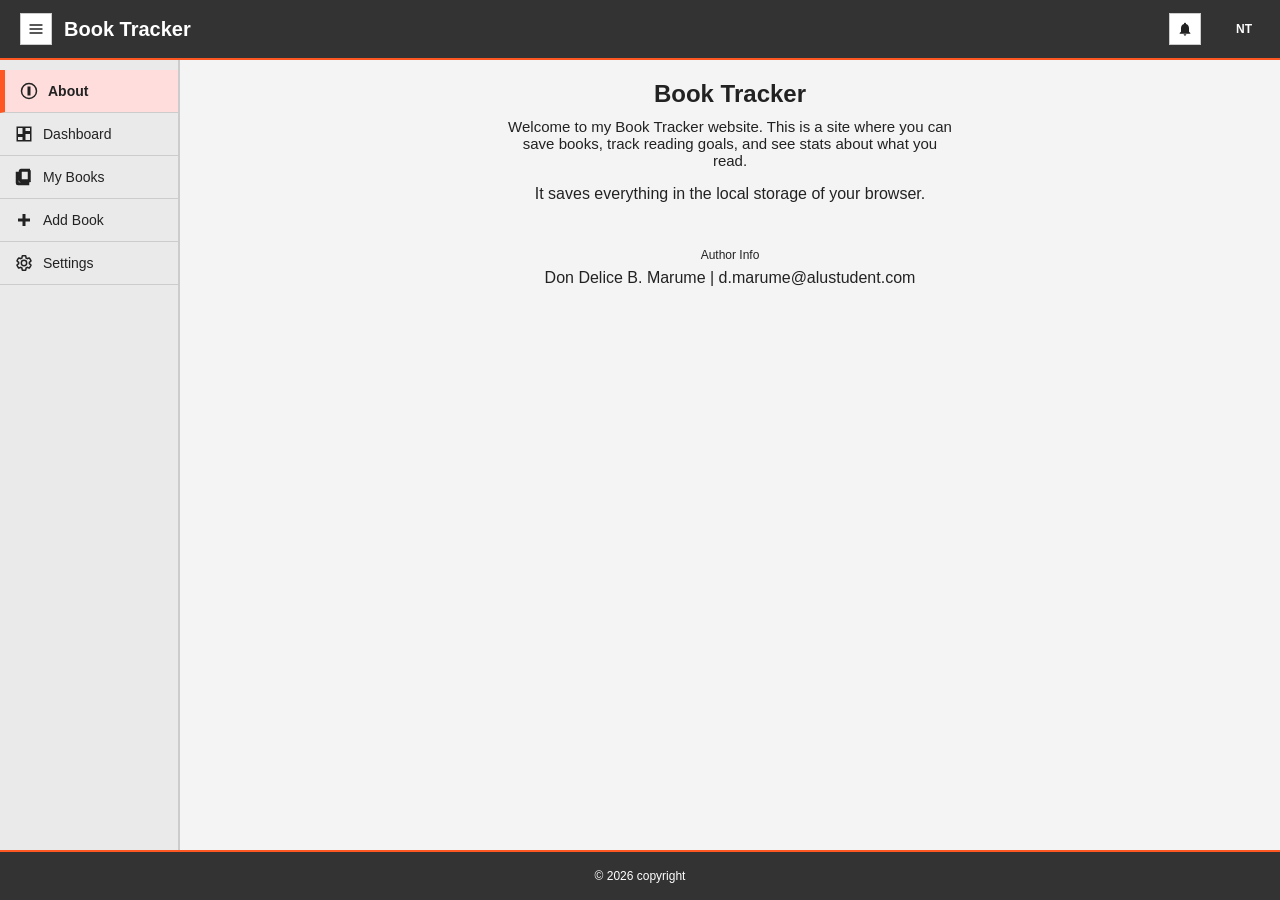
<file: index.html>
<!DOCTYPE html>
<html lang="en">

<head>
  <meta charset="UTF-8">
  <meta name="viewport" content="width=device-width, initial-scale=1.0">
  <title>Book and Notes Tracker</title>
  <meta name="description" content="A simple book logging and note taking website.">
  <link rel="stylesheet" href="style.css">
</head>

<body>

  <a href="#main-content" class="skip-link">Skip to main content</a>

  <header class="app-header">
    <div style="display: flex; align-items: center; gap: 12px;">
      <button id="mobile-menu-btn" class="icon-btn" aria-label="Toggle Navigation Menu" aria-expanded="false">
        <svg viewBox="0 0 24 24" width="18" height="18" fill="none" stroke="currentColor" stroke-width="2"
          stroke-linecap="round" stroke-linejoin="round">
          <line x1="3" y1="12" x2="21" y2="12"></line>
          <line x1="3" y1="6" x2="21" y2="6"></line>
          <line x1="3" y1="18" x2="21" y2="18"></line>
        </svg>
      </button>
      <div style="display: flex; align-items: center; gap: 8px;">
        <span
          style="font-family: var(--font-serif); font-size: 20px; font-weight: bold; color: var(--accent-orange);">Book
          Tracker</span>
      </div>
    </div>

    <div class="header-controls">
      <button class="icon-btn" aria-label="Notifications" style="position: relative;">
        <svg viewBox="0 0 24 24" style="width: 16px; height: 16px;">
          <path
            d="M12 22c1.1 0 2-.9 2-2h-4c0 1.1.89 2 2 2zm6-6v-5c0-3.07-1.64-5.64-4.5-6.32V4c0-.83-.67-1.5-1.5-1.5s-1.5.67-1.5 1.5v.68C7.63 5.36 6 7.92 6 11v5l-2 2v1h16v-1l-2-2z" />
        </svg>
      </button>

      <div
        style="display: flex; align-items: center; gap: 8px; border-left: 1px solid var(--divider); padding-left: 12px;">
        <button class="icon-btn" id="user-profile-btn" aria-label="User profile settings"
          style="background-color: var(--accent-orange); color: white; border: none; font-weight: bold; font-family: var(--font-sans); font-size: 12px;">
          NT
        </button>
      </div>
    </div>
  </header>

  <div class="mobile-nav-toggle-strip" id="mobile-nav-strip">
    Menu: About, Dashboard, My Books, Add Book, Settings
  </div>

  <div class="app-container">
    <aside class="app-sidebar" id="app-sidebar" aria-label="Main Navigation">
      <nav id="nav-menu">
        <button class="nav-item active" data-target="about-section" accesskey="1">
          <svg class="nav-icon" viewBox="0 0 24 24">
            <path
              d="M12 2C6.48 2 2 6.48 2 12s4.48 10 10 10 10-4.48 10-10S17.52 2 12 2zm1 15h-2v-6h2v6zm0-8h-2V7h2v2z" />
          </svg>
          About
        </button>
        <button class="nav-item" data-target="dashboard-section" accesskey="2">
          <svg class="nav-icon" viewBox="0 0 24 24">
            <path d="M3 13h8V3H3v10zm0 8h8v-6H3v6zm10 0h8V11h-8v10zm0-18v6h8V3h-8z" />
          </svg>
          Dashboard
        </button>
        <button class="nav-item" data-target="books-section" accesskey="3">
          <svg class="nav-icon" viewBox="0 0 24 24">
            <path
              d="M4 6H2v14c0 1.1.9 2 2 2h14v-2H4V6zm16-4H8c-1.1 0-2 .9-2 2v12c0 1.1.9 2 2 2h12c1.1 0-2-.9-2-2V4c0-1.1-.9-2-2-2zm0 14H8V4h12v12z" />
          </svg>
          My Books
        </button>
        <button class="nav-item" data-target="add-section" id="nav-add-btn" accesskey="4">
          <svg class="nav-icon" viewBox="0 0 24 24">
            <path d="M19 13h-6v6h-2v-6H5v-2h6V5h2v6h6v2z" />
          </svg>
          Add Book
        </button>
        <button class="nav-item" data-target="settings-section" accesskey="5">
          <svg class="nav-icon" viewBox="0 0 24 24">
            <path
              d="M19.14 12.94c.04-.3.06-.61.06-.94 0-.32-.02-.64-.07-.94l2.03-1.58c.18-.14.23-.41.12-.61l-1.92-3.32c-.12-.22-.37-.29-.59-.22l-2.39.96c-.5-.38-1.03-.7-1.62-.94l-.36-2.54c-.04-.24-.24-.41-.48-.41h-3.84c-.24 0-.43.17-.47.41l-.36 2.54c-.59.24-1.13.57-1.62.94l-2.39-.96c-.22-.08-.47 0-.59.22L2.74 8.87c-.12.21-.08.47.12.61l2.03 1.58c-.05.3-.09.63-.09.94s.02.64.07.94l-2.03 1.58c-.18.14-.23.41-.12.61l1.92 3.32c.12.22.37.29.59.22l2.39-.96c.5.38 1.03.7 1.62.94l.36 2.54c.05.24.24.41.48.41h3.84c.24 0 .44-.17.47-.41l.36-2.54c.59-.24 1.13-.56 1.62-.94l2.39.96c.22.08.47 0 .59-.22l1.92-3.32c.12-.22.07-.47-.12-.61l-2.01-1.58zM12 15.6c-1.98 0-3.6-1.62-3.6-3.6s1.62-3.6 3.6-3.6 3.6 1.62 3.6 3.6-1.62 3.6-3.6 3.6z" />
          </svg>
          Settings
        </button>
      </nav>
    </aside>

    <main class="main-content" id="main-content" tabindex="-1">

      <section id="about-section" class="tab-section active">
        <center>
          <h2>Book Tracker</h2>
          <div style="max-width: 450px; display: flex; flex-direction: column; gap: 16px;">
            <p class="body-text" style="color: var(--text-dark); font-size: 15px;">
              Welcome to my Book Tracker website. This is a site where you can save books, track reading goals, and see
              stats about what you read.
            </p>
            <p class="body-text" style="color: var(--text-muted);">
              It saves everything in the local storage of your browser.
            </p>
            <div style="margin-top: 10px; border-top: 1px solid var(--divider); padding-top: 16px;">
              <span class="ui-label" style="color: var(--accent-orange); font-size: 12px;">Author Info</span>
              <p class="ui-text" style="color: var(--text-dark); margin-top: 6px;">
                Don Delice B. Marume | d.marume@alustudent.com
              </p>
            </div>
          </div>
        </center>
      </section>

      <section id="dashboard-section" class="tab-section">
        <div style="margin-bottom: 20px;">
          <h2 style="margin-bottom: 4px;">Dashboard</h2>
          <p class="ui-small" style="color: var(--text-muted);" id="dashboard-user-greeting">Welcome back!</p>
        </div>

        <div class="stats-grid" role="region" aria-label="Reading Statistics">
          <div class="stat-card">
            <div>
              <span class="card-label">Cataloged Books</span>
              <span class="card-value" id="stat-books-count">0</span>
            </div>
            <div class="card-trend-badge badge-up" id="stat-books-badge">+0</div>
          </div>
          <div class="stat-card">
            <div>
              <span class="card-label" id="stat-pages-label">Pages Read</span>
              <span class="card-value" id="stat-pages-count">0</span>
            </div>
            <div class="card-trend-badge badge-up" id="stat-pages-badge">+0</div>
          </div>
          <div class="stat-card">
            <div>
              <span class="card-label">Favorite Topic</span>
              <span class="card-value" id="stat-favorite-tag">-</span>
            </div>
            <div class="card-trend-badge badge-neutral">Top Tag</div>
          </div>
          <div class="stat-card">
            <div>
              <span class="card-label">Goal Reached</span>
              <span class="card-value" id="stat-goal-percentage">0%</span>
            </div>
            <div class="card-trend-badge badge-alert" id="stat-goal-badge">Pending</div>
          </div>
        </div>

        <div class="dashboard-grid">

          <div class="panel-container">
            <h3>Reading Trends (Last 7 Days)</h3>
            <div class="weekly-chart-wrapper">
              <div class="weekly-chart" id="weekly-chart" role="img" aria-label="Weekly page counts histogram">
              </div>
            </div>
            <p class="body-text" id="dashboard-progress-text" style="margin-top: 12px; font-weight: 500;">
              You're at 0% of your reading goal this month.
            </p>
          </div>

          <div class="panel-container" style="display: flex; flex-direction: column;">
            <h3>Reading Goal Progress</h3>
            <div class="donut-chart-wrapper"
              style="flex: 1; display: flex; align-items: center; justify-content: center; position: relative;">
              <svg width="150" height="150" viewBox="0 0 150 150" class="donut-svg">
                <circle cx="75" cy="75" r="55" fill="transparent" stroke="#E2E8F0" stroke-width="12"></circle>
                <circle cx="75" cy="75" r="55" fill="transparent" stroke="var(--accent-orange)" stroke-width="12"
                  stroke-dasharray="345.5" stroke-dashoffset="345.5" class="donut-ring-fill" id="goal-donut-fill">
                </circle>
              </svg>
              <div class="donut-center-text">
                <span id="donut-percentage-label"
                  style="font-family: var(--font-serif); font-size: 22px; font-weight: bold; color: var(--text-dark);">0%</span>
                <span
                  style="font-size: 9px; text-transform: uppercase; color: var(--text-muted); font-weight: bold; display: block; text-align: center;">done</span>
              </div>
            </div>

            <div class="goal-tracker" style="margin-top: 8px;">
              <div class="goal-input-row" style="justify-content: space-between;">
                <label for="monthly-goal-input" style="font-weight: 500;">Goal limit:</label>
                <div>
                  <input type="number" id="monthly-goal-input" min="1" max="99999" value="1000"
                    style="text-align: right; width: 80px; padding: 2px 6px;">
                  <span class="ui-small" id="goal-unit-text"
                    style="font-weight: 600; color: var(--text-muted);">pages</span>
                </div>
              </div>
              <div id="goal-status-announcer" class="goal-text-alert alert-normal" role="status" aria-live="polite"
                style="font-size: 12px; margin-top: 4px;">
                Goal status loading...
              </div>
              <div style="border-top: 1px dashed var(--divider); padding-top: 8px; margin-top: 8px;" class="ui-small">
                <span>Reading Time Prediction:</span>
                <span id="reading-time-prediction"
                  style="font-weight: 600; float: right; color: var(--accent-orange);">0h 0m</span>
              </div>
            </div>
          </div>

          <div class="panel-container">
            <h3>Book Categories Split</h3>
            <div id="category-distribution-container"
              style="display: flex; flex-direction: column; gap: 10px; padding-top: 4px;">
              <p class="ui-small" style="color: var(--text-muted); font-style: italic;">No books logged in catalog</p>
            </div>
          </div>

          <div class="panel-container">
            <h3>Recent Activity Logs</h3>
            <div id="recent-activities-list"
              style="display: flex; flex-direction: column; gap: 8px; max-height: 180px; overflow-y: auto; padding-right: 4px;">
              <div style="font-size: 12px; color: var(--text-muted); font-style: italic;">No activity logs recorded
              </div>
            </div>
          </div>

        </div>

        <div class="panel-container" style="margin-top: 24px; background: white;">
          <div
            style="display: flex; justify-content: space-between; align-items: center; border-bottom: 1px solid var(--divider); padding-bottom: 8px; margin-bottom: 12px;">
            <h3 style="border-bottom: none; margin-bottom: 0;">Recent Additions Activity Ledger</h3>
            <button class="btn btn-secondary"
              onclick="document.querySelector('.nav-item[data-target=books-section]').click()"
              style="height: 24px; padding: 0 10px; font-size: 11px;">view all library</button>
          </div>

          <div class="table-wrapper" style="border: none; box-shadow: none;">
            <table class="records-table">
              <thead>
                <tr>
                  <th scope="col" style="width: 40%;">Book</th>
                  <th scope="col" style="width: 25%;">Pages</th>
                  <th scope="col" style="width: 20%;">Tag</th>
                  <th scope="col" style="width: 15%; text-align: right;">Added</th>
                </tr>
              </thead>
              <tbody id="dashboard-recent-table-body">
              </tbody>
            </table>
          </div>
        </div>

      </section>

      <section id="books-section" class="tab-section">
        <div style="margin-bottom: 16px;">
          <h2>Activity Ledger</h2>
          <p class="ui-small" style="color: var(--text-muted);">Manage, filter, search, and sort your entire book vault
          </p>
        </div>

        <div class="search-filter-row">
          <div class="search-container">
            <div class="search-input-wrapper">
              <span class="search-icon-placeholder" aria-hidden="true"></span>
              <input type="text" id="search-input" class="search-input" placeholder="find a book or note"
                aria-label="Search catalog using text or regular expressions">
            </div>
            <div class="search-options">
              <label class="checkbox-label" for="search-regex-toggle">
                <input type="checkbox" id="search-regex-toggle"> Regex
              </label>
              <label class="checkbox-label" for="search-case-toggle">
                <input type="checkbox" id="search-case-toggle" checked> Case-Insensitive
              </label>
            </div>
          </div>

          <div style="display: flex; align-items: center; gap: 8px;">
            <label for="sort-select" class="ui-small" style="color: var(--text-muted);">sort by:</label>
            <select id="sort-select" class="sort-select" aria-label="Sort books list">
              <option value="dateAdded-desc">Date Added (Newest)</option>
              <option value="dateAdded-asc">Date Added (Oldest)</option>
              <option value="title-asc">Title (A-Z)</option>
              <option value="title-desc">Title (Z-A)</option>
              <option value="pages-desc">Pages (Highest)</option>
              <option value="pages-asc">Pages (Lowest)</option>
            </select>
          </div>
        </div>

        <div class="table-wrapper">
          <table class="records-table">
            <thead>
              <tr>
                <th scope="col" style="width: 30%;">Title</th>
                <th scope="col" style="width: 25%;">Author</th>
                <th scope="col" style="width: 10%;">Pages</th>
                <th scope="col" style="width: 15%;">Tag</th>
                <th scope="col" style="width: 10%;">Added</th>
                <th scope="col" style="width: 10%; text-align: right;">Actions</th>
              </tr>
            </thead>
            <tbody id="books-table-body">
            </tbody>
          </table>
        </div>

        <div class="books-card-grid" id="books-card-grid" style="display: none;" role="grid"
          aria-label="Book collection cards ledger">
        </div>

        <div id="notes-overlay-drawer" class="notes-drawer" style="display: none;" role="dialog"
          aria-labelledby="notes-drawer-title" aria-modal="true">
          <div class="notes-drawer-header">
            <h3 id="notes-drawer-title">Book Ledger Notes</h3>
            <button id="close-notes-drawer-btn" class="btn-icon" aria-label="Close notes panel">×</button>
          </div>
          <div class="notes-drawer-body">
            <p id="notes-drawer-content" class="ui-text" style="white-space: pre-wrap; font-family: var(--font-mono);">
            </p>
          </div>
        </div>
      </section>

      <section id="add-section" class="tab-section">
        <h2 id="form-heading">Tell us about this book</h2>

        <div class="form-card">
          <form id="book-form" novalidate>
            <input type="hidden" id="edit-book-id" value="">

            <div class="form-group">
              <label for="form-title">Title</label>
              <input type="text" id="form-title" required aria-describedby="error-title">
              <div class="error-msg" id="error-title">Heads up, title can't start or end with a space.</div>
            </div>

            <div class="form-group">
              <label for="form-author">Author</label>
              <input type="text" id="form-author" required aria-describedby="error-author">
              <div class="error-msg" id="error-author">Author names must only contain letters, single spaces, or
                hyphens.</div>
            </div>

            <div class="form-group-row">
              <div class="form-group">
                <label for="form-pages">Pages</label>
                <input type="text" id="form-pages" required aria-describedby="error-pages">
                <div class="error-msg" id="error-pages">Enter a positive number.</div>
              </div>

              <div class="form-group">
                <label for="form-date">Date added</label>
                <input type="text" id="form-date" required placeholder="YYYY-MM-DD" aria-describedby="error-date">
                <div class="error-msg" id="error-date">Must match format YYYY-MM-DD.</div>
              </div>
            </div>

            <div class="form-group">
              <label for="form-tag">Tag</label>
              <input type="text" id="form-tag" required placeholder="e.g., Science, Fiction"
                aria-describedby="error-tag">
              <div class="error-msg" id="error-tag">Tag must be letters, spaces, or hyphens.</div>
            </div>

            <div class="form-group">
              <label for="form-isbn">ISBN (Optional, 10 or 13 digits)</label>
              <input type="text" id="form-isbn" placeholder="e.g. 9780132350884" aria-describedby="error-isbn">
              <div class="error-msg" id="error-isbn">Must be a valid 10 or 13 digit ISBN.</div>
            </div>

            <div class="form-group">
              <label for="form-notes">Personal Notes / Summary</label>
              <textarea id="form-notes" placeholder="Write thoughts, warnings, key quotes, or summaries here..."
                rows="3"
                style="width:100%; border:none; border-bottom:1px solid var(--text-muted); background:transparent; font-family:var(--font-sans); font-size:14px; padding:8px 4px; resize:vertical; outline:none; transition:var(--transition-smooth);"></textarea>
            </div>

            <div id="duplicate-word-warning" class="error-msg"
              style="color: var(--accent-orange); display: none; margin-bottom: 12px;">
              Warning: Detected repeated word in the title.
            </div>

            <div class="form-actions">
              <button type="submit" class="btn btn-primary" id="form-submit-btn">Save book</button>
              <button type="button" class="btn btn-secondary" id="form-cancel-btn">Cancel</button>
            </div>
          </form>
        </div>
      </section>

      <section id="settings-section" class="tab-section">
        <h2>Make it yours</h2>

        <div style="max-width: 500px; display: flex; flex-direction: column; gap: 24px;">
          <div class="panel-container" style="background: white; border: 1px solid var(--divider); padding: 0;">

            <div
              style="padding: 16px; border-bottom: 1px solid var(--divider); display: flex; justify-content: space-between; align-items: center;">
              <div>
                <span class="body-text" style="font-weight: 600; color: var(--text-dark);">Measure reading in</span>
                <p class="ui-small" style="color: var(--text-muted);">Change metric for tracking speed</p>
              </div>
              <div>
                <select id="setting-unit-select" class="sort-select" style="height: 28px;">
                  <option value="pages">pages</option>
                  <option value="minutes">minutes</option>
                </select>
              </div>
            </div>

            <div
              style="padding: 16px; border-bottom: 1px solid var(--divider); display: flex; justify-content: space-between; align-items: center;">
              <div>
                <span class="body-text" style="font-weight: 600; color: var(--text-dark);">Reading Pace
                  (min/page)</span>
                <p class="ui-small" style="color: var(--text-muted);">Estimated time required per page</p>
              </div>
              <div>
                <input type="number" id="setting-pace-input" min="1" max="60" value="2" class="sort-select"
                  style="width: 80px; height: 28px; padding-left: 6px;">
              </div>
            </div>

            <div
              style="padding: 16px; border-bottom: 1px solid var(--divider); display: flex; justify-content: space-between; align-items: center;">
              <div>
                <span class="body-text" style="font-weight: 600; color: var(--text-dark);">Save a backup of your
                  shelf</span>
                <p class="ui-small" style="color: var(--text-muted);">Export or import your catalog data file</p>
              </div>
              <div style="display: flex; gap: 8px;">
                <button class="btn btn-secondary" id="export-db-btn"
                  style="height: 28px; padding: 0 10px;">export</button>
                <button class="btn btn-secondary" id="import-trigger-btn"
                  style="height: 28px; padding: 0 10px;">import</button>
                <input type="file" id="import-db-file" accept=".json" style="display: none;">
              </div>
            </div>

            <div style="padding: 16px; display: flex; justify-content: space-between; align-items: center;">
              <div>
                <span class="body-text" style="font-weight: 600; color: var(--text-dark);">Reset to sample vault</span>
                <p class="ui-small" style="color: var(--text-muted);">Overwrites storage with the default 10 books</p>
              </div>
              <div>
                <button class="btn btn-secondary" id="reset-seed-btn"
                  style="height: 28px; padding: 0 10px; border-color: var(--accent-orange); color: var(--accent-orange);">reset
                  seed</button>
              </div>
            </div>

          </div>

          <div class="panel-container" style="background: white;">
            <h3 style="color: var(--accent-orange);">Recycle Bin (Recently Deleted)</h3>
            <p class="ui-small" style="color: var(--text-muted); margin-bottom: 12px;">
              Books are kept here for 7 days before auto-purging.
            </p>
            <div id="recycle-bin-container" style="display: flex; flex-direction: column; gap: 8px;">
              <p class="ui-text" style="color: var(--text-muted); font-style: italic;" id="recycle-empty-text">Recycle
                bin is empty</p>
            </div>
          </div>

        </div>
      </section>

    </main>
  </div>

  <footer class="app-footer">
    &copy; 2026 copyright
  </footer>

  <script src="script.js"></script>
</body>

</html>
</file>
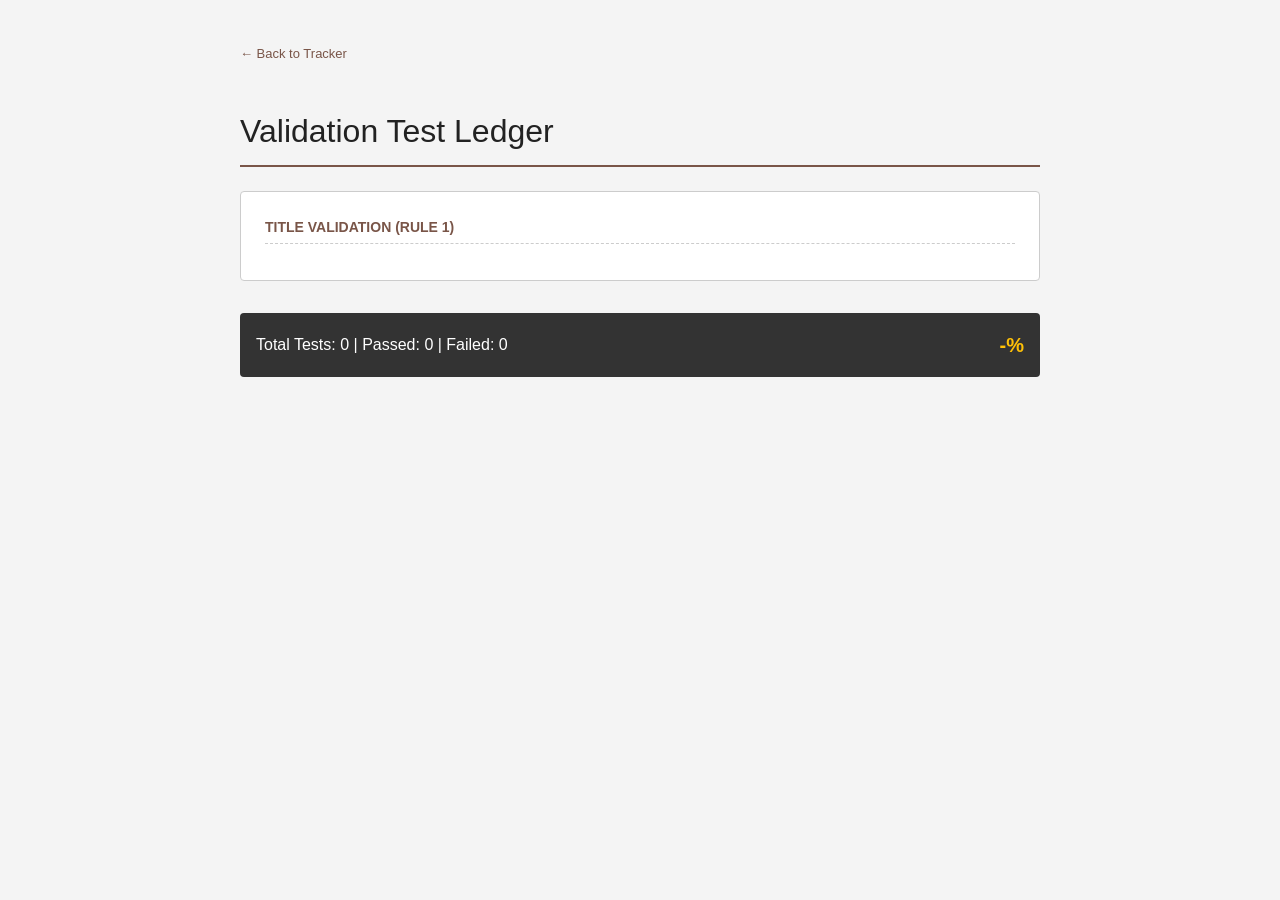
<file: tests.html>
<!DOCTYPE html>
<html lang="en">
<head>
  <meta charset="UTF-8">
  <meta name="viewport" content="width=device-width, initial-scale=1.0">
  <title>Validation Tests</title>
  <style>
    :root {
      --bg-page: #f4f4f4;
      --bg-header-footer: #333333;
      --text-dark: #222222;
      --text-light: #ffffff;
      --accent-gold: #ffc107;
      --accent-brown: #795548;
      --divider: #cccccc;
      --success-green: #2e7d32;
      --error-red: #c62828;
    }
    
    body {
      font-family: Arial, Helvetica, sans-serif;
      background-color: var(--bg-page);
      color: var(--text-dark);
      padding: 40px 24px;
      line-height: 1.6;
      max-width: 800px;
      margin: 0 auto;
    }

    h1 {
      border-bottom: 2px solid var(--accent-brown);
      padding-bottom: 8px;
      margin-bottom: 24px;
      font-weight: normal;
    }

    .ledger-container {
      background: white;
      border: 1px solid var(--divider);
      border-radius: 4px;
      padding: 24px;
    }

    .suite-title {
      font-size: 14px;
      font-weight: 600;
      text-transform: uppercase;
      color: var(--accent-brown);
      margin-top: 24px;
      margin-bottom: 12px;
      border-bottom: 1px dashed var(--divider);
      padding-bottom: 4px;
    }

    .suite-title:first-of-type {
      margin-top: 0;
    }

    .test-row {
      display: flex;
      justify-content: space-between;
      align-items: center;
      padding: 6px 0;
      border-bottom: 1px solid #FAF6EE;
      font-family: monospace;
      font-size: 13px;
    }

    .test-name {
      color: var(--text-dark);
    }

    .test-status {
      font-weight: bold;
      padding: 2px 8px;
      border-radius: 3px;
    }

    .test-status.pass {
      color: var(--success-green);
      background-color: #e8f5e9;
    }

    .test-status.fail {
      color: var(--error-red);
      background-color: #ffebee;
    }

    .summary-card {
      margin-top: 32px;
      padding: 16px;
      border-radius: 4px;
      background-color: var(--bg-header-footer);
      color: var(--text-light);
      display: flex;
      justify-content: space-between;
      align-items: center;
    }

    .summary-stats {
      font-size: 16px;
    }

    .back-btn {
      display: inline-block;
      margin-bottom: 20px;
      color: var(--accent-brown);
      text-decoration: none;
      font-size: 13px;
      font-weight: 500;
    }

    .back-btn:hover {
      text-decoration: underline;
    }
  </style>
  <script src="script.js"></script>
</head>
<body>

  <a href="index.html" class="back-btn">&larr; Back to Tracker</a>
  
  <h1>Validation Test Ledger</h1>
  
  <div class="ledger-container" id="test-ledger">
    Loading test suite run...
  </div>

  <div class="summary-card">
    <div class="summary-stats" id="summary-text">
      Total Tests: 0 | Passed: 0 | Failed: 0
    </div>
    <div id="summary-grade" style="font-weight: bold; font-size: 20px; color: var(--accent-gold);">
      -%
    </div>
  </div>

  <script>
    var V = window;
    var State = window;
    var results = [];
    
    function assert(suite, name, expression, expected) {
      if (expected === undefined) expected = true;
      var actual = expression;
      var passed = actual === expected;
      results.push({
        suite: suite,
        name: name,
        passed: passed,
        actual: actual,
        expected: expected
      });
    }

    var suiteTitle = "Title Validation (Rule 1)";
    assert(suiteTitle, "Valid single-word title", V.validateTitle("Chemistry"), true);
    assert(suiteTitle, "Valid multi-word title", V.validateTitle("The Art of War"), true);
    assert(suiteTitle, "Invalid title: Leading spaces", V.validateTitle("   Chemistry"), false);
    assert(suiteTitle, "Invalid title: Trailing spaces", V.validateTitle("Chemistry   "), false);
    assert(suiteTitle, "Invalid title: Empty string", V.validateTitle(""), false);

    var suitePages = "Pages Validation (Rule 2)";
    assert(suitePages, "Valid page count: 342", V.validatePages(342), true);
    assert(suitePages, "Valid page count: 5", V.validatePages("5"), true);
    assert(suitePages, "Invalid page count: Zero", V.validatePages(0), false);
    assert(suitePages, "Invalid page count: Negative", V.validatePages(-12), false);
    assert(suitePages, "Invalid page count: Decimal", V.validatePages(34.2), false);
    assert(suitePages, "Invalid page count: Non-numeric", V.validatePages("hundred"), false);

    var suiteDate = "Date Validation (Rule 3)";
    assert(suiteDate, "Valid date: 2025-09-29", V.validateDate("2025-09-29"), true);
    assert(suiteDate, "Valid date: leap year", V.validateDate("2024-02-29"), true);
    assert(suiteDate, "Invalid date format: DD-MM-YYYY", V.validateDate("29-09-2025"), false);
    assert(suiteDate, "Invalid date: Non-existent date (Feb 30)", V.validateDate("2025-02-30"), false);
    assert(suiteDate, "Invalid date: Out-of-bounds month (13)", V.validateDate("2025-13-10"), false);

    var suiteTag = "Tag Validation (Rule 4)";
    assert(suiteTag, "Valid tag: Science", V.validateTag("Science"), true);
    assert(suiteTag, "Valid tag: Computer-Science", V.validateTag("Computer-Science"), true);
    assert(suiteTag, "Valid tag: Fiction-Novel", V.validateTag("Fiction Novel"), true);
    assert(suiteTag, "Invalid tag: Numeric", V.validateTag("Sci3nce"), false);
    assert(suiteTag, "Invalid tag: Special characters", V.validateTag("Science!"), false);

    var suiteAuthor = "Author Validation (Rule 5)";
    assert(suiteAuthor, "Valid author: Jane Doe", V.validateAuthor("Jane Doe"), true);
    assert(suiteAuthor, "Valid author: J.R.R. Tolkien", V.validateAuthor("J.R.R. Tolkien"), true);
    assert(suiteAuthor, "Valid African spaced author: Kush Kush", V.validateAuthor("Kush Kush"), true);
    assert(suiteAuthor, "Invalid author: Numeric values", V.validateAuthor("Jane D0e"), false);

    var suiteIsbn = "Advanced ISBN Validation";
    assert(suiteIsbn, "Valid ISBN-10", V.validateIsbn("0007270615"), true);
    assert(suiteIsbn, "Valid ISBN-13", V.validateIsbn("978-0-13-235088-4"), true);
    assert(suiteIsbn, "Invalid ISBN: Bad checksum", V.validateIsbn("978-0-13-235088-0"), false);
    assert(suiteIsbn, "Valid ISBN: Empty optional", V.validateIsbn(""), true);

    var suiteDuplicate = "Duplicate Word Back-reference Warning";
    assert(suiteDuplicate, "Detects double title: The The Hobbit", V.hasDuplicateWords("The The Hobbit"), true);
    assert(suiteDuplicate, "Normal title: The Hobbit", V.hasDuplicateWords("The Hobbit"), false);

    var suiteState = "State Ledger Operations";
    State.initState();
    var books = State.getActiveBooks();
    if (books.length > 0) {
      var targetId = books[0].id;
      var initialFav = !!books[0].favorite;
      var toggledFav = State.toggleFavorite(targetId);
      assert(suiteState, "Toggling favorite shifts state flag", toggledFav, !initialFav);
      State.toggleFavorite(targetId);
    } else {
      assert(suiteState, "Skipping active favorite toggling (empty storage)", true, true);
    }

    var container = document.getElementById("test-ledger");
    container.innerHTML = "";
    
    var currentSuite = "";
    var passedCount = 0;
    
    for (var idx = 0; idx < results.length; idx++) {
      var res = results[idx];
      if (res.suite !== currentSuite) {
        currentSuite = res.suite;
        var header = document.createElement("div");
        header.className = "suite-title";
        header.textContent = currentSuite;
        container.appendChild(header);
      }
      
      var row = document.createElement("div");
      row.className = "test-row";
      
      var name = document.createElement("span");
      name.className = "test-name";
      name.textContent = "[Assert] " + res.name;
      
      var status = document.createElement("span");
      status.className = "test-status " + (res.passed ? "pass" : "fail");
      status.textContent = res.passed ? "PASS" : "FAIL";
      
      row.appendChild(name);
      row.appendChild(status);
      container.appendChild(row);
      
      if (res.passed) passedCount++;
    }

    var total = results.length;
    var failed = total - passedCount;
    var grade = Math.round((passedCount / total) * 100);
    
    document.getElementById("summary-text").textContent = "Total Tests: " + total + " | Passed: " + passedCount + " | Failed: " + failed;
    document.getElementById("summary-grade").textContent = grade + "%";
  </script>
</body>
</html>
</file>
<file: style.css>
*, *::before, *::after {
  box-sizing: border-box;
  margin: 0;
  padding: 0;
}

body {
  font-family: Arial, Helvetica, sans-serif;
  background-color: #f4f4f4;
  color: #222222;
  min-height: 100vh;
  display: flex;
  flex-direction: column;
  overflow-x: hidden;
}

h1, h2, h3 {
  font-family: Arial, Helvetica, sans-serif;
  margin-bottom: 10px;
}

.skip-link {
  position: absolute;
  top: -100px;
  left: 0;
  width: 100%;
  height: 30px;
  background-color: #333333;
  color: #ffffff;
  text-align: center;
  line-height: 30px;
  text-decoration: none;
  z-index: 9999;
}

.skip-link:focus {
  top: 0;
  outline: 2px solid #ff5722;
}

header.app-header {
  height: 60px;
  background-color: #333333;
  color: #ffffff;
  display: flex;
  align-items: center;
  justify-content: space-between;
  padding: 0 20px;
  border-bottom: 2px solid #ff5722;
}

header.app-header .header-controls {
  display: flex;
  align-items: center;
  gap: 15px;
}

header.app-header .icon-btn {
  background: #ffffff;
  border: 1px solid #cccccc;
  width: 32px;
  height: 32px;
  cursor: pointer;
  display: flex;
  align-items: center;
  justify-content: center;
  color: #222222;
}

header.app-header .icon-btn:hover {
  background-color: #ffdddd;
}

header.app-header .icon-btn svg {
  width: 16px;
  height: 16px;
  fill: currentColor;
}

.app-container {
  display: flex;
  flex: 1;
}

aside.app-sidebar {
  width: 180px;
  background-color: #eaeaea;
  border-right: 2px solid #cccccc;
}

aside.app-sidebar nav {
  display: flex;
  flex-direction: column;
  padding: 10px 0;
}

aside.app-sidebar nav button.nav-item {
  width: 100%;
  border: none;
  border-bottom: 1px solid #cccccc;
  background: none;
  color: #222222;
  font-family: Arial, Helvetica, sans-serif;
  font-size: 14px;
  text-align: left;
  padding: 12px 15px;
  cursor: pointer;
  display: flex;
  align-items: center;
  gap: 10px;
}

aside.app-sidebar nav button.nav-item:hover {
  background-color: #e0e0e0;
}

aside.app-sidebar nav button.nav-item.active {
  background-color: #ffdddd;
  font-weight: bold;
  border-left: 5px solid #ff5722;
}

.nav-icon {
  width: 18px;
  height: 18px;
  fill: none;
  stroke: currentColor;
  stroke-width: 2;
}

main.main-content {
  flex: 1;
  padding: 20px;
  display: flex;
  flex-direction: column;
}

footer.app-footer {
  height: 50px;
  background-color: #333333;
  color: #ffffff;
  display: flex;
  align-items: center;
  justify-content: center;
  font-size: 12px;
  border-top: 2px solid #ff5722;
}

section.tab-section {
  display: none;
}

section.tab-section.active {
  display: block;
}

.dashboard-grid {
  display: grid;
  grid-template-columns: repeat(auto-fit, minmax(300px, 1fr));
  gap: 15px;
  margin-top: 15px;
}

.panel-container {
  background: #ffffff;
  border: 2px solid #cccccc;
  padding: 15px;
  margin-bottom: 15px;
}

.panel-container h3 {
  font-family: Arial, Helvetica, sans-serif;
  font-size: 16px;
  border-bottom: 2px solid #ff5722;
  padding-bottom: 5px;
  margin-bottom: 10px;
}

.stats-grid {
  display: grid;
  grid-template-columns: repeat(auto-fit, minmax(180px, 1fr));
  gap: 15px;
  margin-bottom: 15px;
}

.stat-card {
  background: #ffffff;
  border: 2px solid #cccccc;
  padding: 15px;
  display: flex;
  justify-content: space-between;
  align-items: center;
}

.stat-card .card-label {
  display: block;
  font-size: 12px;
  color: #666666;
  font-weight: bold;
}

.stat-card .card-value {
  font-size: 24px;
  font-weight: bold;
}

.card-trend-badge {
  font-size: 12px;
  padding: 2px 6px;
  font-weight: bold;
  border: 1px solid #333333;
}

.card-trend-badge.badge-up {
  background-color: #c8e6c9;
  color: #2e7d32;
}

.card-trend-badge.badge-down {
  background-color: #ffcdd2;
  color: #c62828;
}

.card-trend-badge.badge-neutral {
  background-color: #e0e0e0;
  color: #333333;
}

.card-trend-badge.badge-alert {
  background-color: #ffe082;
  color: #ef6c00;
}

.weekly-chart-wrapper {
  height: 120px;
  display: flex;
  align-items: flex-end;
}

.weekly-chart {
  display: flex;
  align-items: flex-end;
  height: 100px;
  gap: 10px;
  border-bottom: 2px solid #cccccc;
  width: 100%;
}

.chart-bar-container {
  display: flex;
  flex-direction: column;
  align-items: center;
  flex: 1;
}

.chart-bar {
  width: 20px;
  background-color: #ff5722;
  border: 1px solid #333333;
}

.chart-label {
  font-size: 11px;
  margin-top: 4px;
}

.donut-svg {
  transform: rotate(-90deg);
}

.donut-center-text {
  position: absolute;
  top: 50%;
  left: 50%;
  transform: translate(-50%, -50%);
  text-align: center;
}

.goal-tracker {
  margin-top: 10px;
}

.goal-input-row {
  display: flex;
  justify-content: space-between;
  align-items: center;
  margin-bottom: 5px;
}

.goal-input-row input {
  width: 80px;
  padding: 3px;
  border: 1px solid #cccccc;
}

.goal-text-alert {
  font-size: 12px;
  font-weight: bold;
}

.category-progress-row {
  margin-bottom: 8px;
}

.category-progress-label-bar {
  display: flex;
  justify-content: space-between;
  font-size: 12px;
  margin-bottom: 3px;
}

.category-progress-bar-container {
  width: 100%;
  height: 8px;
  background-color: #dddddd;
  border: 1px solid #cccccc;
}

.category-progress-bar-fill {
  height: 100%;
}

.activity-log-item {
  padding: 6px;
  border-left: 4px solid #ff5722;
  background-color: #f9f9f9;
  margin-bottom: 5px;
  font-size: 12px;
}

.activity-log-time {
  font-size: 10px;
  color: #666666;
  display: block;
}

.search-filter-row {
  display: flex;
  justify-content: space-between;
  align-items: center;
  margin-bottom: 15px;
  gap: 10px;
}

.search-container {
  display: flex;
  align-items: center;
  gap: 10px;
  flex: 1;
}

.search-input-wrapper {
  position: relative;
  flex: 1;
}

.search-input {
  width: 100%;
  height: 30px;
  padding: 5px;
  border: 1px solid #cccccc;
}

.search-options {
  display: flex;
  gap: 10px;
}

.checkbox-label {
  font-size: 13px;
  display: flex;
  align-items: center;
  gap: 3px;
  cursor: pointer;
}

.sort-select {
  height: 30px;
  padding: 0 5px;
  border: 1px solid #cccccc;
}

.table-wrapper {
  background: #ffffff;
  border: 2px solid #cccccc;
  overflow-x: auto;
}

table.records-table {
  width: 100%;
  border-collapse: collapse;
}

table.records-table th, table.records-table td {
  padding: 10px;
  border: 1px solid #cccccc;
  font-size: 13px;
}

table.records-table th {
  background-color: #f2f2f2;
  font-weight: bold;
}

table.records-table tr:hover {
  background-color: #fafafa;
}

mark {
  background-color: #ffeb3b;
  color: #000000;
  padding: 0 1px;
}

.status-pill {
  font-size: 11px;
  font-weight: bold;
  padding: 2px 6px;
  border: 1px solid #333333;
}

.status-pill.active {
  background-color: #e8f5e9;
  color: #2e7d32;
}

.table-book-cover-meta {
  width: 12px;
  height: 18px;
  display: inline-block;
  margin-right: 6px;
  vertical-align: middle;
  border: 1px solid #333333;
}

.btn {
  height: 30px;
  padding: 0 12px;
  border: 1px solid #333333;
  cursor: pointer;
  font-weight: bold;
  background-color: #f5f5f5;
}

.btn:hover {
  background-color: #e0e0e0;
}

.btn-primary {
  background-color: #ff5722;
  color: #ffffff;
}

.btn-primary:hover {
  background-color: #e64a19;
}

.btn-icon {
  width: 26px;
  height: 26px;
  border: 1px solid #333333;
  background: #ffffff;
  cursor: pointer;
  display: inline-flex;
  align-items: center;
  justify-content: center;
}

.btn-icon:hover {
  background-color: #eeeeee;
}

.btn-icon svg {
  width: 12px;
  height: 12px;
}

.notes-drawer {
  position: fixed;
  top: 60px;
  right: -300px;
  width: 300px;
  bottom: 50px;
  background-color: #ffffff;
  border-left: 2px solid #cccccc;
  z-index: 1000;
  transition: right 0.2s ease-out;
  display: flex;
  flex-direction: column;
}

.notes-drawer.open {
  right: 0;
}

.notes-drawer-header {
  padding: 10px 15px;
  border-bottom: 2px solid #cccccc;
  display: flex;
  justify-content: space-between;
  align-items: center;
}

.notes-drawer-body {
  padding: 15px;
  overflow-y: auto;
  flex: 1;
}

.form-card {
  background: #ffffff;
  border: 2px solid #cccccc;
  padding: 20px;
  max-width: 450px;
}

.form-group {
  margin-bottom: 15px;
}

.form-group-row {
  display: grid;
  grid-template-columns: 1fr 1fr;
  gap: 10px;
  margin-bottom: 15px;
}

.form-group-row .form-group {
  margin-bottom: 0;
}

.form-group label {
  display: block;
  font-size: 12px;
  font-weight: bold;
  margin-bottom: 4px;
}

.form-group input,
.form-group select {
  width: 100%;
  border: 1px solid #cccccc;
  padding: 6px 10px;
  font-size: 13px;
}

.form-group input:focus,
.form-group select:focus {
  outline: 2px solid #ff5722;
}

.error-msg {
  font-size: 11px;
  color: #c62828;
  margin-top: 3px;
  display: none;
}

.form-group input.invalid + .error-msg {
  display: block;
}

.form-actions {
  display: flex;
  gap: 10px;
  margin-top: 10px;
}

@media (max-width: 767px) {
  .app-container {
    flex-direction: column;
  }

  aside.app-sidebar {
    position: fixed;
    top: 60px;
    left: -180px;
    width: 180px;
    bottom: 50px;
    height: calc(100vh - 60px - 50px);
    z-index: 999;
    transition: left 0.2s ease-out;
  }

  aside.app-sidebar.menu-open {
    left: 0;
  }

  aside.app-sidebar nav button.nav-item {
    border-bottom: 1px solid #cccccc;
  }

  .mobile-nav-toggle-strip {
    height: 30px;
    background-color: #eaeaea;
    color: #333333;
    display: flex;
    align-items: center;
    padding: 0 15px;
    font-size: 12px;
    font-weight: bold;
    cursor: pointer;
    border-bottom: 1px solid #cccccc;
  }

  .stats-grid {
    grid-template-columns: 1fr 1fr;
    gap: 10px;
  }

  .stat-card {
    padding: 10px;
  }

  .dashboard-grid {
    grid-template-columns: 1fr;
  }

  .search-filter-row {
    flex-direction: column;
    align-items: stretch;
    gap: 10px;
  }

  .notes-drawer {
    width: 100%;
    right: -100%;
  }
  .notes-drawer.open {
    right: 0;
  }

  .form-group-row {
    grid-template-columns: 1fr;
    gap: 0;
  }
  .form-group-row .form-group:first-child {
    margin-bottom: 15px;
  }
}

@media (min-width: 768px) and (max-width: 1023px) {
  aside.app-sidebar {
    width: 140px;
  }
  .stats-grid {
    grid-template-columns: repeat(2, 1fr);
  }
  .dashboard-grid {
    grid-template-columns: 1fr;
  }
}

@media (min-width: 768px) {
  .mobile-nav-toggle-strip {
    display: none;
  }
}
</file>
